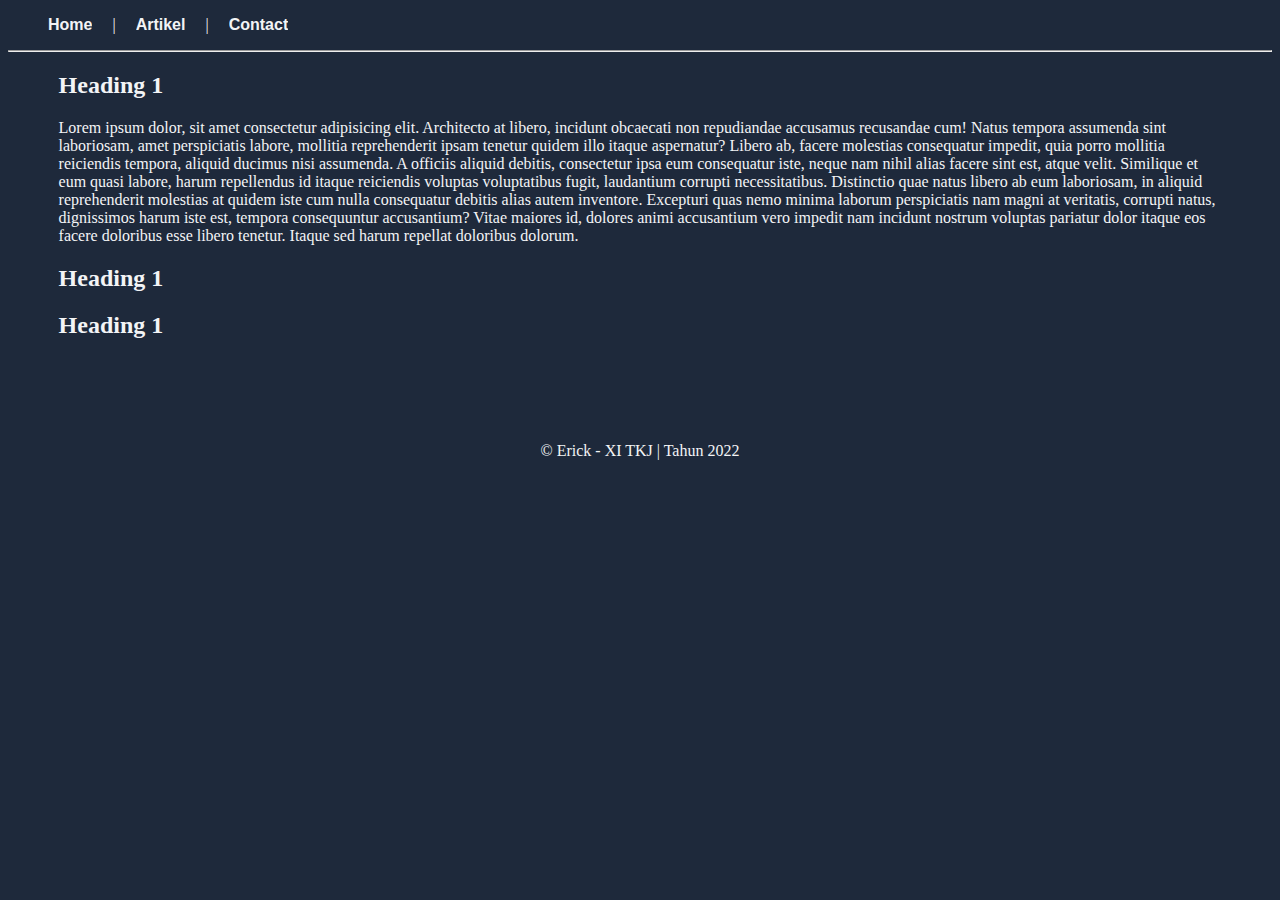
<file: artikel/index.html>
<!DOCTYPE html>
<html lang="en">
  <head>
    <meta charset="UTF-8" />
    <meta http-equiv="X-UA-Compatible" content="IE=edge" />
    <meta name="viewport" content="width=device-width, initial-scale=1.0" />
    <link rel="stylesheet" href="../artikel/output.css" />
    <title>ARTIKEL</title>
  </head>
  <body>
    <nav>
        <ul>
            <li><a href="../home/index.html">Home</a></li>|
            <li><a href="#">Artikel</a></li>|
            <li><a href="../contact/index.html">Contact</a></li>
        </ul>
    </nav>
    <hr>
    <div class="artikel">
      <div class="container">
        <h2>Heading 1</h2>
        <p>Lorem ipsum dolor, sit amet consectetur adipisicing elit. Architecto at libero, incidunt obcaecati non repudiandae accusamus recusandae cum! Natus tempora assumenda sint laboriosam, amet perspiciatis labore, mollitia reprehenderit ipsam tenetur quidem illo itaque aspernatur? Libero ab, facere molestias consequatur impedit, quia porro mollitia reiciendis tempora, aliquid ducimus nisi assumenda. A officiis aliquid debitis, consectetur ipsa eum consequatur iste, neque nam nihil alias facere sint est, atque velit. Similique et eum quasi labore, harum repellendus id itaque reiciendis voluptas voluptatibus fugit, laudantium corrupti necessitatibus. Distinctio quae natus libero ab eum laboriosam, in aliquid reprehenderit molestias at quidem iste cum nulla consequatur debitis alias autem inventore. Excepturi quas nemo minima laborum perspiciatis nam magni at veritatis, corrupti natus, dignissimos harum iste est, tempora consequuntur accusantium? Vitae maiores id, dolores animi accusantium vero impedit nam incidunt nostrum voluptas pariatur dolor itaque eos facere doloribus esse libero tenetur. Itaque sed harum repellat doloribus dolorum.</p>
        <h2>Heading 1</h2>
        <h2>Heading 1</h2>
      </div>
    </div>
    <footer>
        <p>&#169; Erick - XI TKJ | Tahun 2022</p>
    </footer>
  </body>
</html>
</file>
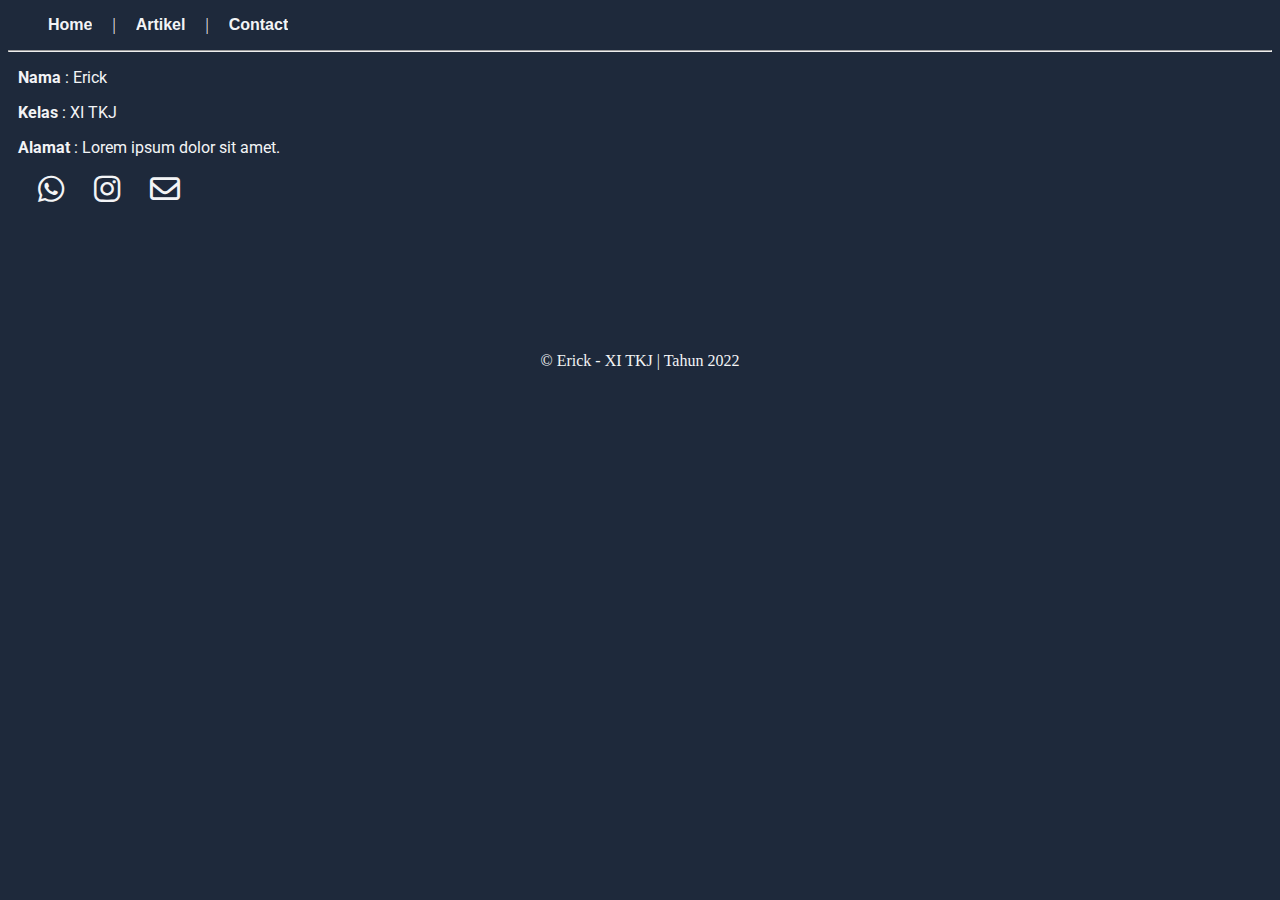
<file: contact/index.html>
<!DOCTYPE html>
<html lang="en">
  <head>
    <meta charset="UTF-8" />
    <meta http-equiv="X-UA-Compatible" content="IE=edge" />
    <meta name="viewport" content="width=device-width, initial-scale=1.0" />
    <link rel="stylesheet" href="../contact/style.css" />
    <link rel="stylesheet" href="https://cdnjs.cloudflare.com/ajax/libs/font-awesome/6.2.0/css/all.min.css">
    <title>Ini Contact</title>
  </head>
  <body>
    <nav>
      <ul>
        <li><a href="../home/index.html">Home</a></li>
        |
        <li><a href="../artikel/index.html">Artikel</a></li>
        |
        <li><a href="#">Contact</a></li>
      </ul>
    </nav>
    <hr />
    <div class="datadiri">
      <p><strong>Nama</strong> : Erick</p>
      <p><strong>Kelas</strong> : XI TKJ</p>
      <p><strong>Alamat</strong> : Lorem ipsum dolor sit amet.</p>
    </div>
    <div class="icons">
      <a href="https://api.whatsapp.com/send?phone=6281770888311&text=Hi" target="_blank"><i class="fa-brands fa-whatsapp"></i></a>
      <a href="#" target="_blank"><i class="fa-brands fa-instagram"></i></a>
      <a href="#" target="_blank"><i class="fa-regular fa-envelope"></i></a>
    </div>
    <footer>
        <p>&#169; Erick - XI TKJ | Tahun 2022</p>
    </footer>
  </body>
</html>
</file>
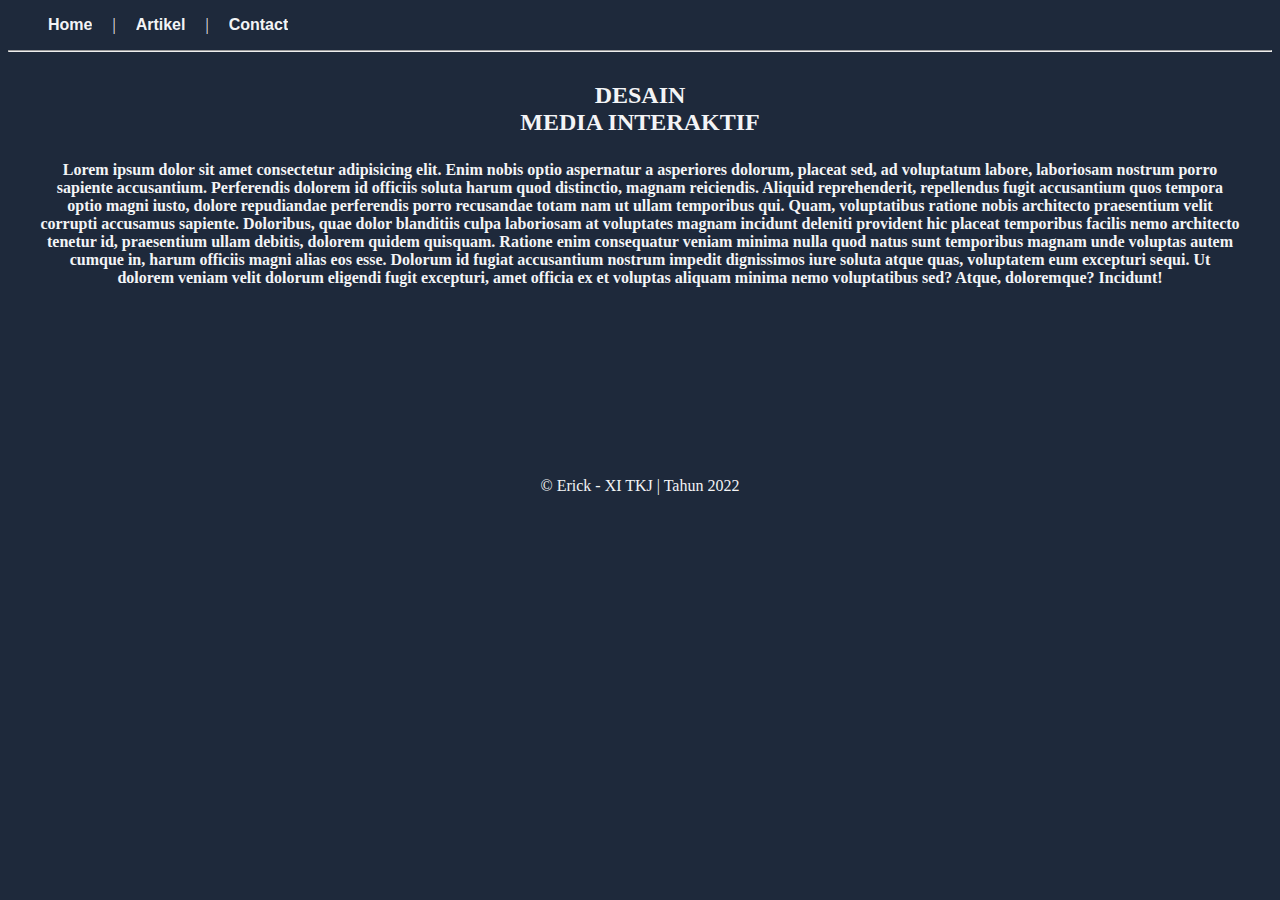
<file: home/index.html>
<!DOCTYPE html>
<html lang="en">
<head>
    <meta charset="UTF-8">
    <meta http-equiv="X-UA-Compatible" content="IE=edge">
    <meta name="viewport" content="width=device-width, initial-scale=1.0">
    <link rel="stylesheet" href="../home/output.css">
    <title>home</title>
</head>
<body>
    <div class="navbar">
        <ul>
                <li><a href="#">Home</a></li>|
                <li><a href="../artikel/index.html">Artikel</a></li>|
                <li><a href="../contact/index.html">Contact</a></li>
               
        </ul>
    </div>
        <hr>
    <div class="header">
        <h2>DESAIN <br> MEDIA INTERAKTIF</h2>
        <p>Lorem ipsum dolor sit amet consectetur adipisicing elit. Enim nobis optio aspernatur a asperiores dolorum, placeat sed, ad voluptatum labore, laboriosam nostrum porro sapiente accusantium. Perferendis dolorem id officiis soluta harum quod distinctio, magnam reiciendis. Aliquid reprehenderit, repellendus fugit accusantium quos tempora optio magni iusto, dolore repudiandae perferendis porro recusandae totam nam ut ullam temporibus qui. Quam, voluptatibus ratione nobis architecto praesentium velit corrupti accusamus sapiente. Doloribus, quae dolor blanditiis culpa laboriosam at voluptates magnam incidunt deleniti provident hic placeat temporibus facilis nemo architecto tenetur id, praesentium ullam debitis, dolorem quidem quisquam. Ratione enim consequatur veniam minima nulla quod natus sunt temporibus magnam unde voluptas autem cumque in, harum officiis magni alias eos esse. Dolorum id fugiat accusantium nostrum impedit dignissimos iure soluta atque quas, voluptatem eum excepturi sequi. Ut dolorem veniam velit dolorum eligendi fugit excepturi, amet officia ex et voluptas aliquam minima nemo voluptatibus sed? Atque, doloremque? Incidunt!</p>
    </div>

    <footer>
        <p>&#169; Erick - XI TKJ | Tahun 2022</p>
    </footer>
</body>
</html>
</file>
<file: artikel/output.css>
@import url("https://fonts.googleapis.com/css2?family=Roboto&display=swap");

body {
  background-color: #1e293b;
}

ul {
  display: flex;
  gap: 20px;
  color: #f3f4f6;
}

li {
  overflow: hidden;
}

li > a {
  text-decoration: none;
  color: #f3f4f6;
  font-family: Arial, Helvetica, sans-serif;
  font-weight: bold;
}

hr {
    margin-bottom: 20px;
}

.artikel {
  color: #f3f4f6;
  padding-bottom: 64px;
}

footer {
  color: #f3f4f6;
  text-align: center;
  margin-top: 19px;
}

.container{
  width: 92%;
  margin: auto;
}
</file>
<file: contact/style.css>
@import url("https://fonts.googleapis.com/css2?family=Roboto&display=swap");

body {
  background-color: #1e293b;
}

nav > ul {
  display: flex;
  gap: 20px;
  color: #f3f4f6;
}

nav > ul > li {
  overflow: hidden;
}

nav > ul > li > a {
  color: #f3f4f6;
  text-decoration: none;
  font-family: Arial, Helvetica, sans-serif;
  font-weight: bold;
}

.datadiri {
  margin-left: 10px;
  color: #f3f4f6;
  font-family: "Roboto", sans-serif;
}

.icons {
  display: flex;
  gap: 30px;
  font-size: 30px;
  margin-left: 30px;
}

.icons > a {
  color: #f3f4f6;
}

.icons>a:hover {
    color: aquamarine;
    transition-duration: 200ms;
}

footer{
    color: #f3f4f6;
    text-align: center;
    margin-top: 145px;
}
</file>
<file: home/output.css>
.navbar > ul > li > a {
  display: flex;
  text-decoration: none;
}

ul {
  display: flex;
  gap: 20px;
  color: #f3f4f6;
}

li {
  text-decoration: none;
  overflow: hidden;
}

li > a {
  color: #f3f4f6;
  font-family: Arial, Helvetica, sans-serif;
  font-weight: bold;
}

body {
  background-color: #1e293b;
}

hr {
  margin-bottom: 30px;
}

.header {
  width: 95%;
  /* height: 76vh; */
  margin: auto;
}

.header > h2 {
  text-align: center;
  color: #f3f4f6;
  margin-bottom: 25px;
}

.header > p {
  color: #f3f4f6;
  text-align: center;
  font-weight: bold;
}

footer {
  color: #f3f4f6;
  text-align: center;
  margin-top: 190px;
}
</file>
